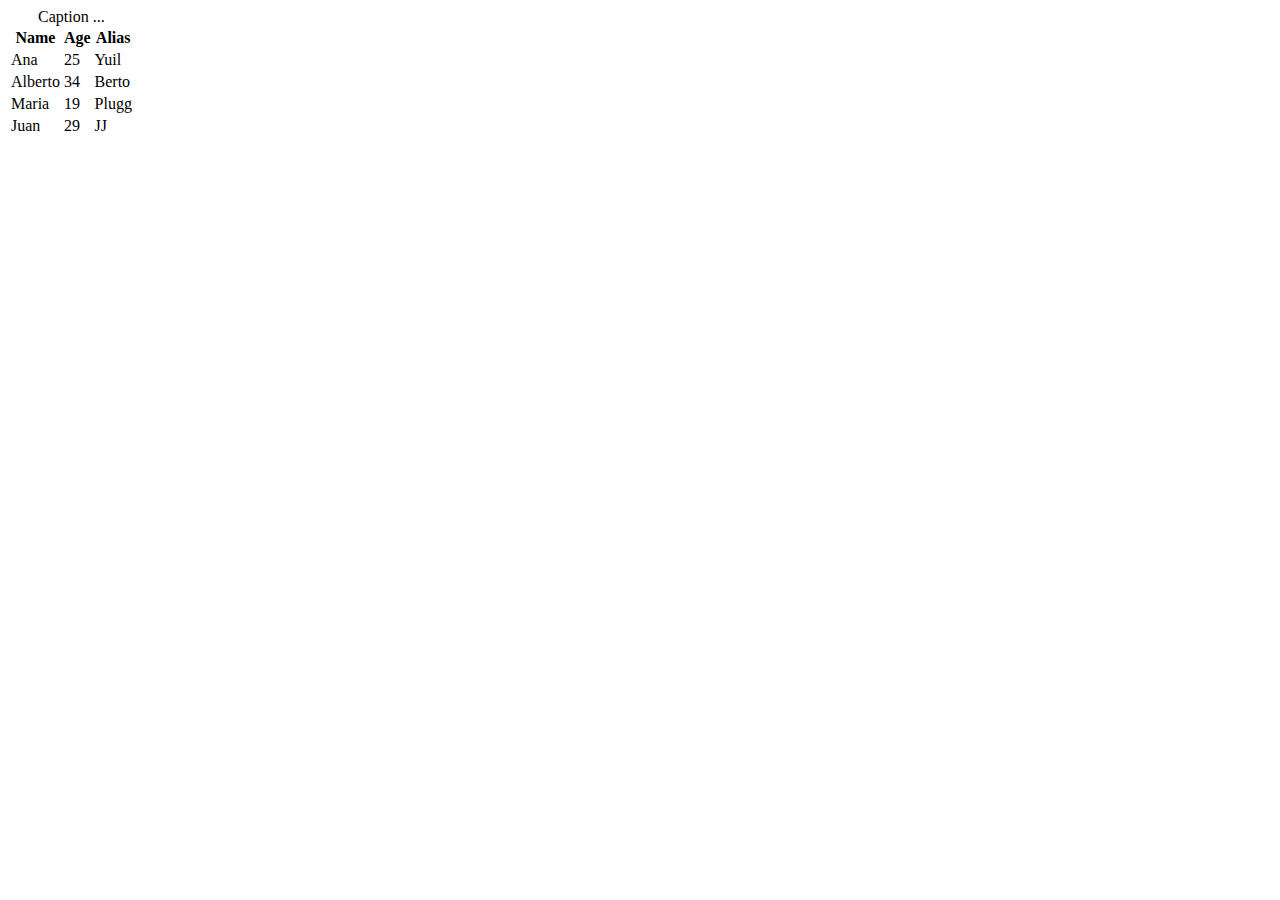
<file: index.html>
<!DOCTYPE html>
<html lang="en">
<head>
    <meta charset="UTF-8">
    <meta name="viewport" content="width=device-width, initial-scale=1.0">
    <title>GitHub</title>
</head>
<body>
    <table>
        <caption>Caption ...</caption>
        <tr>
            <th>Name</th>
            <th>Age</th>
            <th>Alias</th>
        </tr>
        <tr>
            <td>Ana</td>
            <td>25</td>
            <td>Yuil</td>
        </tr>
        <tr>
            <td>Alberto</td>
            <td>34</td>
            <td>Berto</td>
        </tr>
        <tr>
            <td>Maria</td>
            <td>19</td>
            <td>Plugg</td>
        </tr>
        <tr>
            <td>Juan</td>
            <td>29</td>
            <td>JJ</td>
        </tr>
    </table>
</body>
</html>
</file>
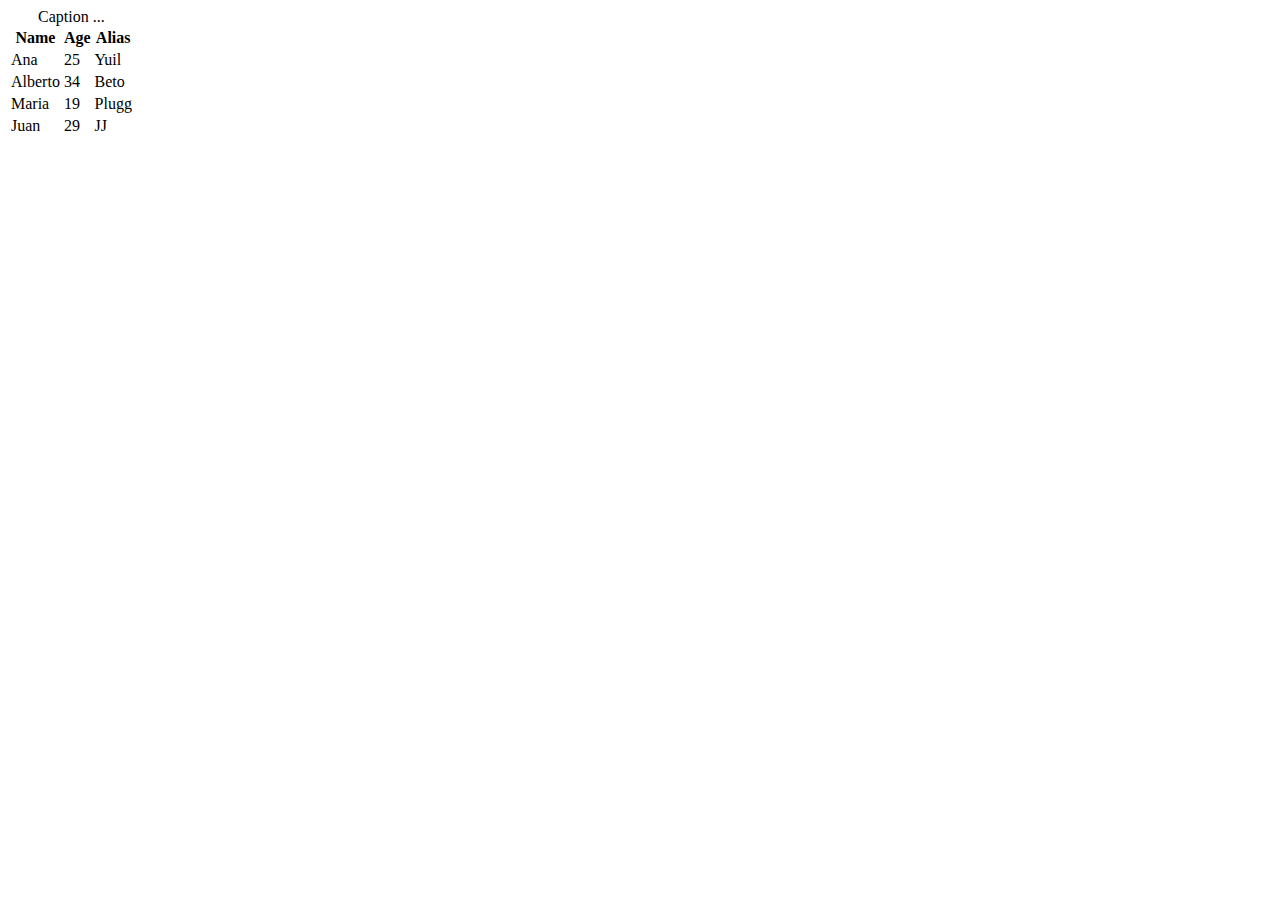
<file: yey/index.html>
<!DOCTYPE html>
<html lang="en">
<head>
    <meta charset="UTF-8">
    <meta name="viewport" content="width=device-width, initial-scale=1.0">
    <title>GitHub</title>
</head>
<body>
    <table>
        <caption>Caption ...</caption>
        <tr>
            <th>Name</th>
            <th>Age</th>
            <th>Alias</th>
        </tr>
        <tr>
            <td>Ana</td>
            <td>25</td>
            <td>Yuil</td>
        </tr>
        <tr>
            <td>Alberto</td>
            <td>34</td>
            <td>Beto</td>
        </tr>
        <tr>
            <td>Maria</td>
            <td>19</td>
            <td>Plugg</td>
        </tr>
        <tr>
            <td>Juan</td>
            <td>29</td>
            <td>JJ</td>
        </tr>
    </table>
</body>
</html>
</file>
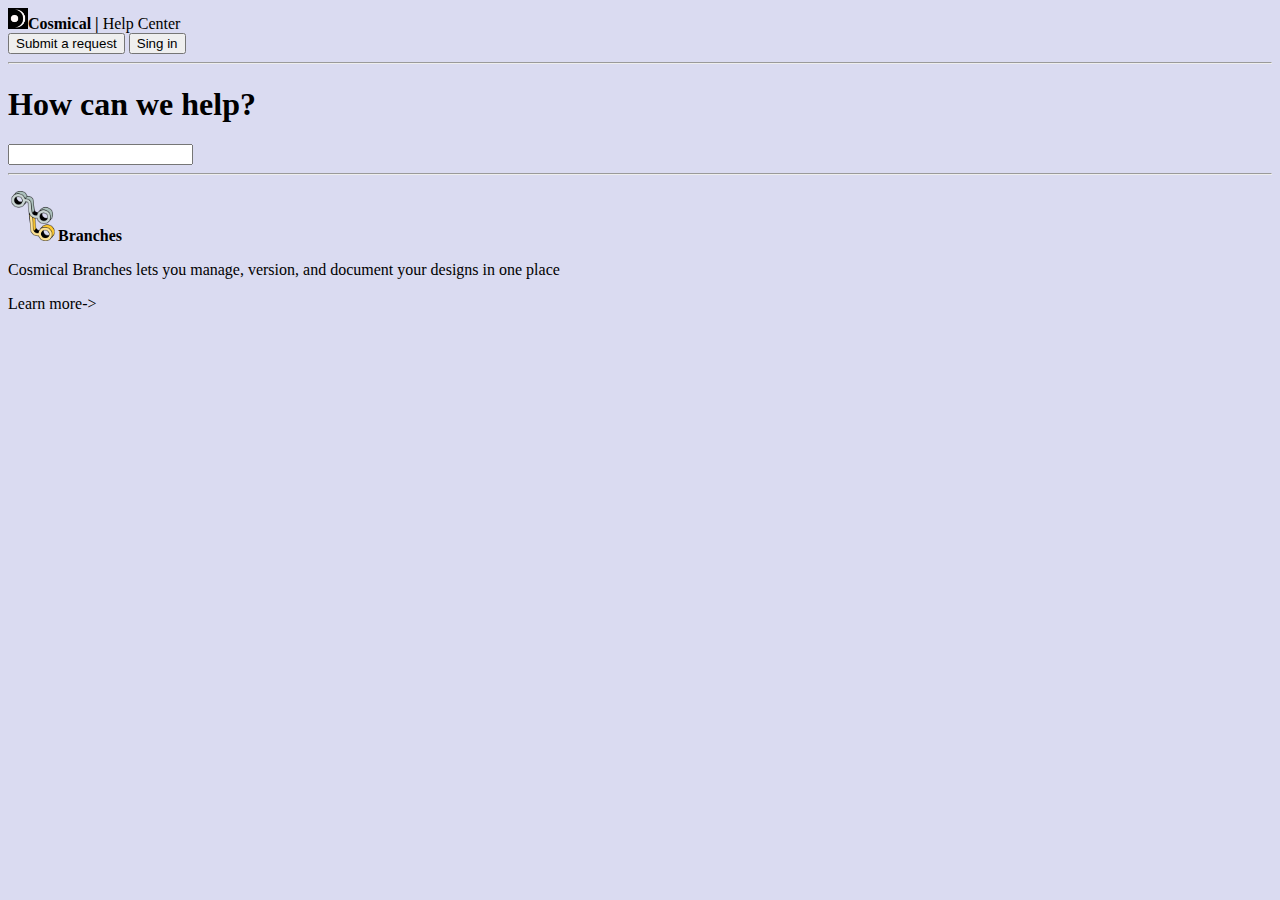
<file: cosmical.html>
<!DOCTYPE html>
<html lang="en">
<head>
    <meta charset="UTF-8">
    <meta name="viewport" content="width=device-width, initial-scale=1.0">
    <title>Cosmical</title>
</head>
<body>
    
    <header><img src="cosmical-logo.png" width="20"/><strong>Cosmical | </strong>Help Center</header>
    <aside><button>Submit a request</button> <button>Sing in</button></aside>
    

    <hr>
    <link rel="stylesheet" href="style.css">
    <h1>How can we help?</h1>
    <input type="text">
    <hr>
    <p><img src="repository.png" width="50" #name="repo"><strong>Branches</strong></p>
    <p>Cosmical Branches lets you manage, version, and document your designs in one place</p>
    <link name="repo">Learn more-></link> 


</body>
</html>
</file>
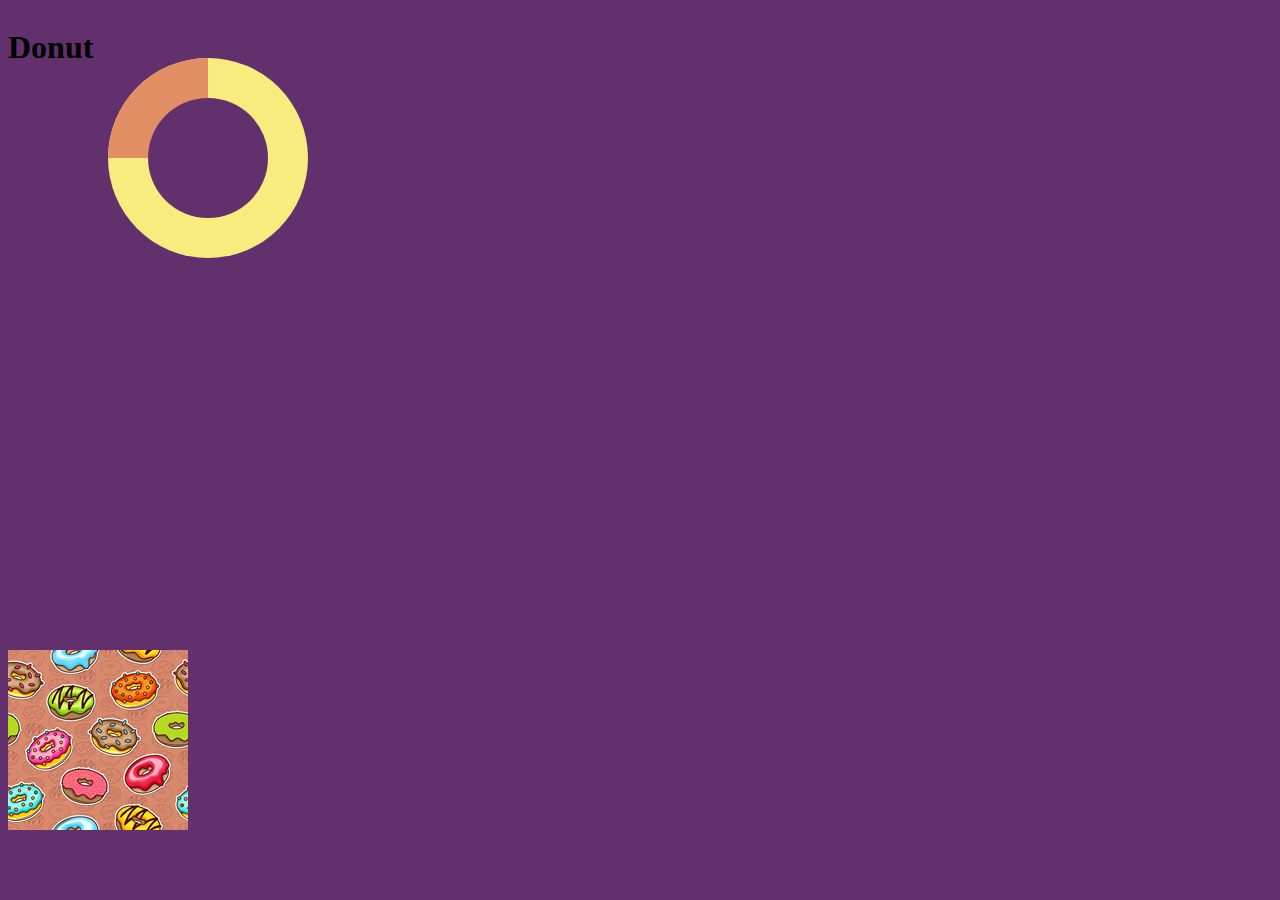
<file: donut.html>
<!DOCTYPE html>
<html lang="en">
    <head>
        <meta charset="UTF-8">
        <meta name="viewport" content="width=device-width, initial-scale=1.0">
        <title>Donut</title>
        <link rel="stylesheet" href="donut-logo.css">
        <style>
            header{
                background-color:#62306D ;
                position: absolute;
                height: 300px;
                width: 300px;
            }
            body{
                background-image: src="donuts.png";
            }
            footer{
                position: absolute;
                height: 100px;
                width: 1000px;
                bottom: 150px;
            }
        </style>
    </head>

    <body>
        <header>
            <div id="y"></div>
            <div id="o"></div>
            <div id="p"></div>
            <h1>Donut</h1>
        </header>
        <body><img src="donuts.png"></body>
        <footer><img src="donuts.png"></footer>
</html>
</file>
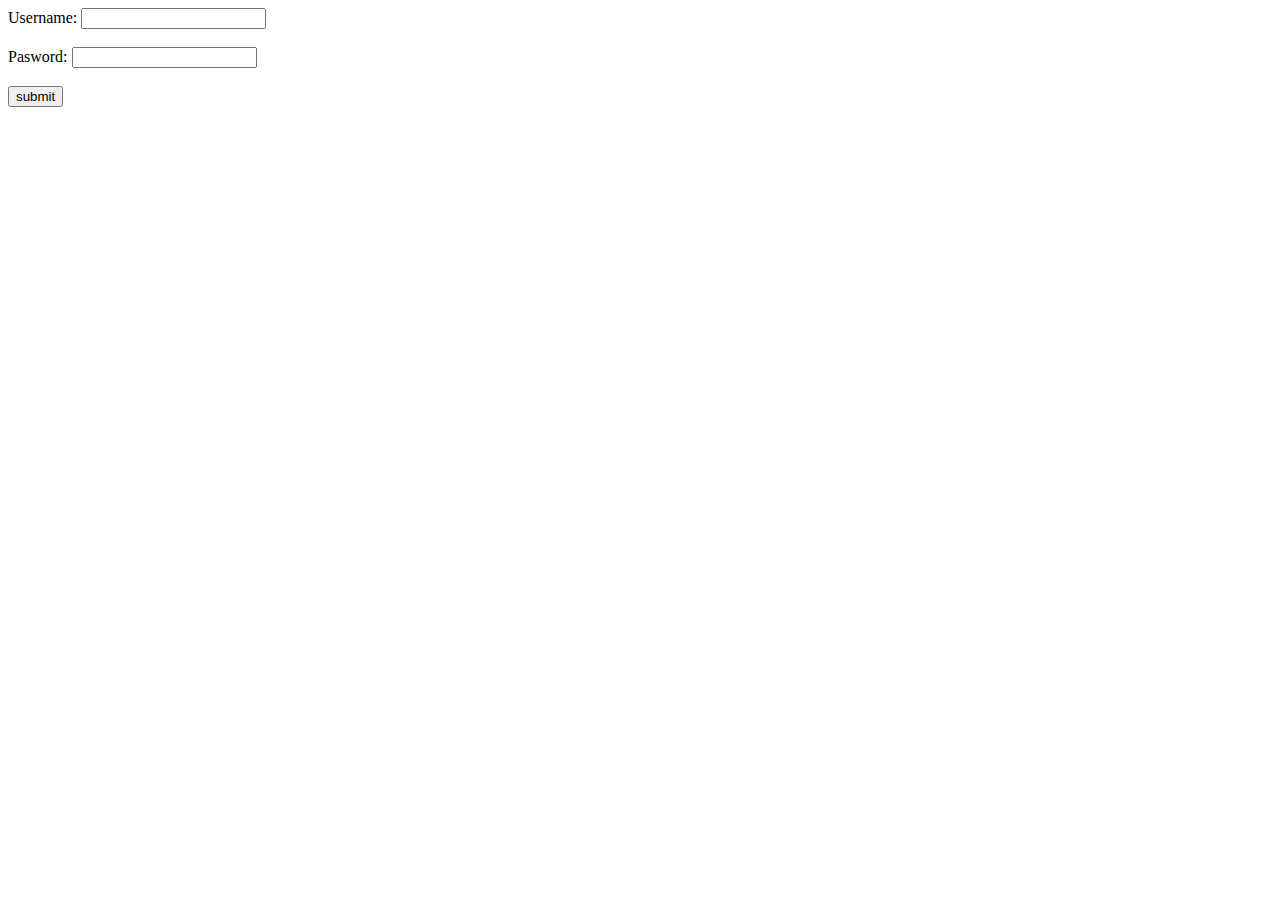
<file: form.html>
<!DOCTYPE html>
<html lang="en">
<head>
    <meta charset="UTF-8">
    <meta name="viewport" content="width=device-width, initial-scale=1.0">
    <title>Form in HTML</title>
</head>
<body>
    <form action="nothing.php" method="post">
        <label for="username">Username:</label>
        <input type="text" name="username" id="username">
        <br>
        <br>
        <label for="pwd">Pasword:</label>
        <input type="password" name="pwd" id="pwd">
        <br>
        <br>
        <input type="submit" value="submit">
    </form>
</body>
</html>
</file>
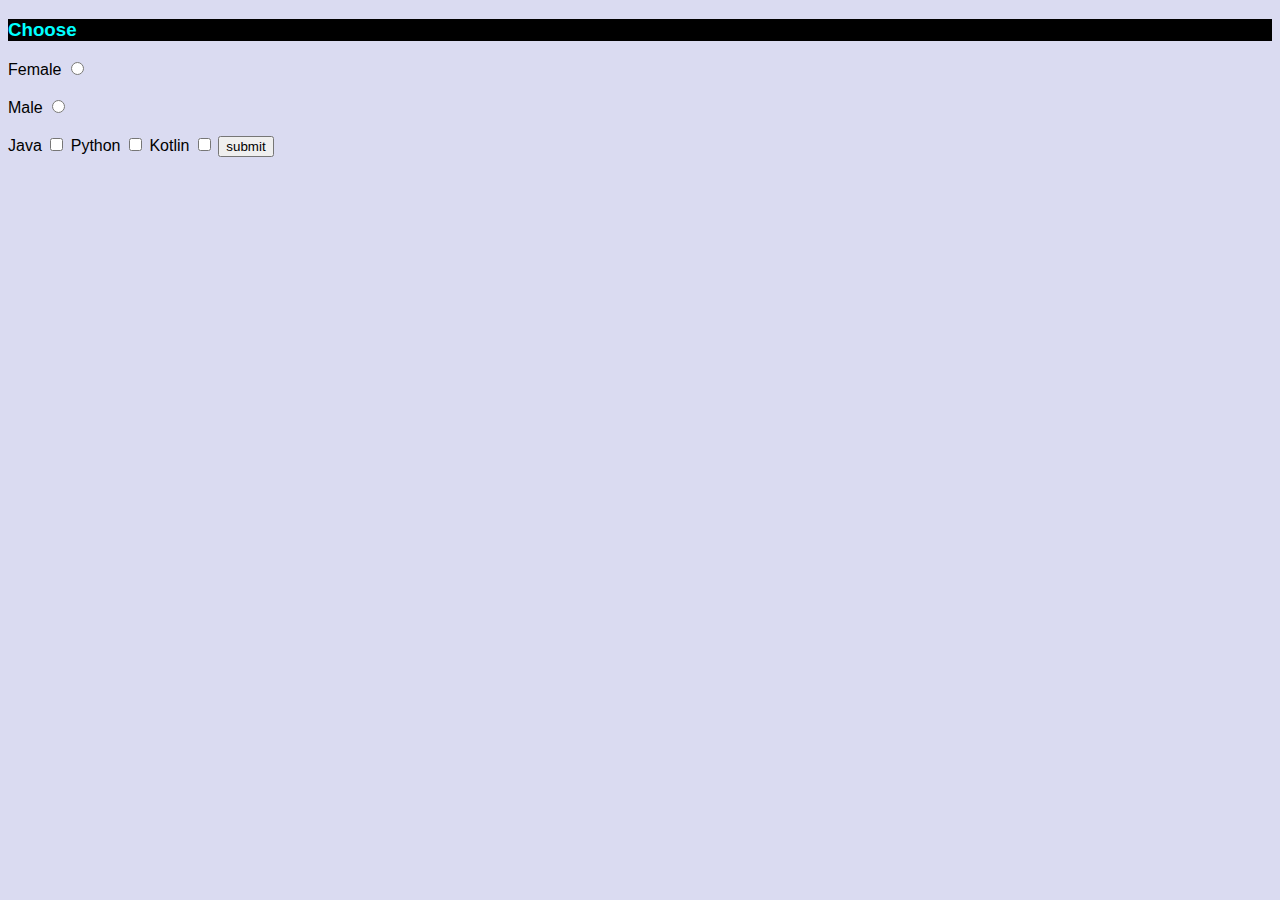
<file: form2.html>
<!DOCTYPE html>
<html lang="en">
<head>
    <meta charset="UTF-8">
    <meta name="viewport" content="width=device-width, initial-scale=1.0">
    <title>Complete form</title>
</head>
<body>
    <h3 style="background-color: black;color:aqua" >Choose</h3>
    <link rel="stylesheet" href="style.css">
    <style>
        body{
            font-family: Haettenschweiler, 'Arial Narrow Bold', sans-serif;
        }
    </style>
    <form action="data.php" method="post">
        <label for="female">Female</label>
        <input type="radio" name="gender" id="female" value="female" required>
        <br>
        <br>
        <label for="male">Male</label>
        <input type="radio" name="gender" id="male" value="male">
        <br>
        <br>
        <label for="java">Java</label>
        <input type="checkbox" name="java" id="java" value="java">
        <label for="python">Python</label>
        <input type="checkbox" name="python" id="python" value="yes">
        <label for="kotlin">Kotlin</label>
        <input type="checkbox" name="kotlin" id="kotlin" value="yes">
        <input type="submit" value="submit">

    </form>
</body>
</html>
</file>
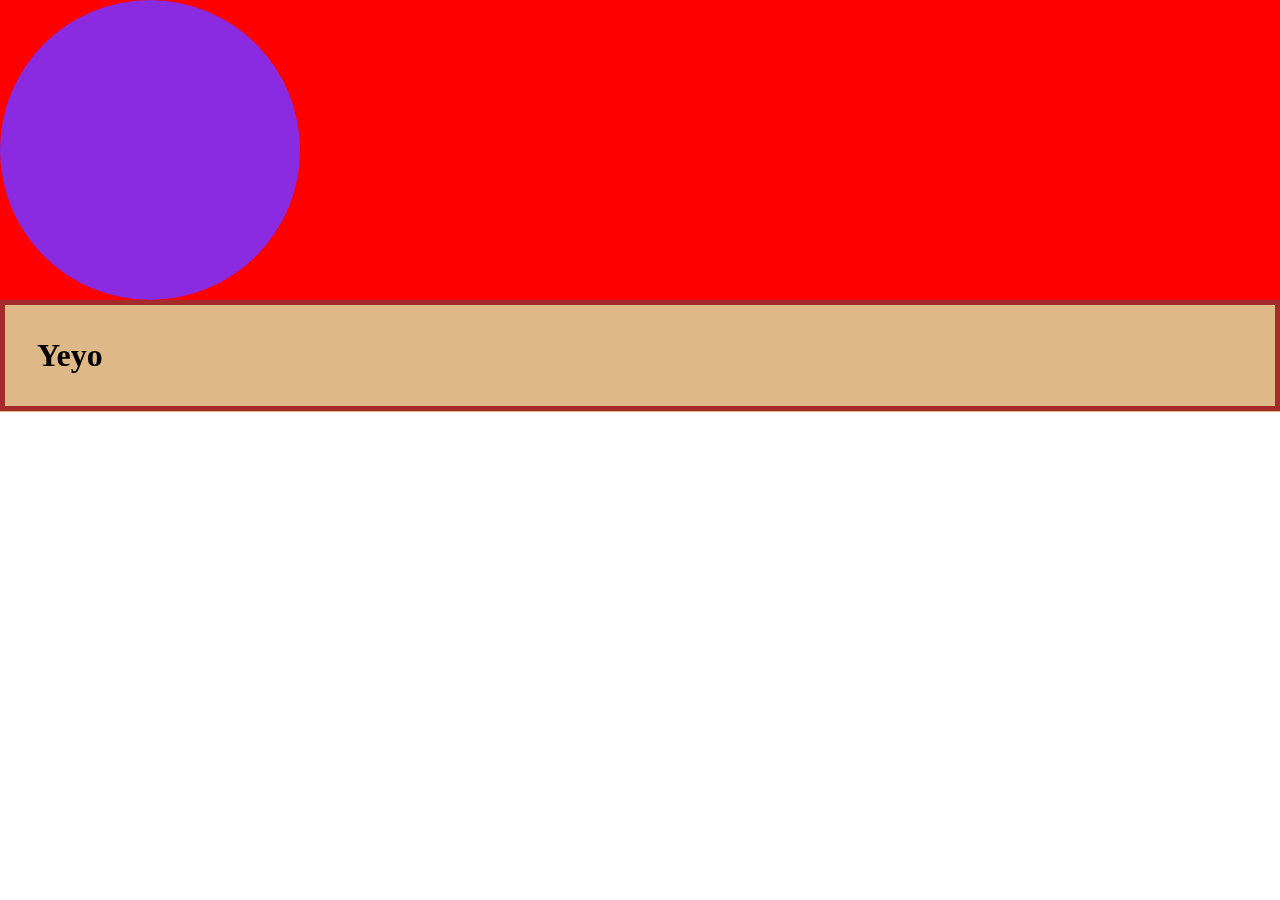
<file: position.html>
<!DOCTYPE html>
<html lang="en">
<head>
    <meta charset="UTF-8">
    <meta name="viewport" content="width=device-width, initial-scale=1.0">
    <title>Document</title>
    <style>
        html{
            height: 100%;
        }
        header{
            background-color: red;
            height: 300px;
            position: fixed;
            width: 100%;
        }
        h1{
            margin: 0;
            padding: 1em;
            border: 5px,solid brown;
        }
        body{
            margin: 0;
            height: 100%;
        }
        main{
            background-color: azure;
        }
        p{
            padding: 2em;
            margin: 0;
            border-width: 15px;
            border-style: double;
            border-color: rgb(39, 51, 61);
            

        }
        footer{
            background-color: burlywood;
            height: 300px;
        }
        #circulo, #circulo1{
            position:absolute;
            height: 300px;
            width: 300px;
            border-radius: 100%;
            background-color: blueviolet;
        }
        #logo, #logo1{
            width: 400px;
            height: 300px;
        }
    </style>

</head>
<body>
    <header>
        <div id="logo">
            <div id="circulo"></div>
        </div>
        <h1>Yeyo</h1>
    </header>
    <main>
        <p>IJFDIOJFDIJO</p>
    </main>
    <footer>
        <p>gayasfuck</p>
    </footer>
</body>
</html>
</file>
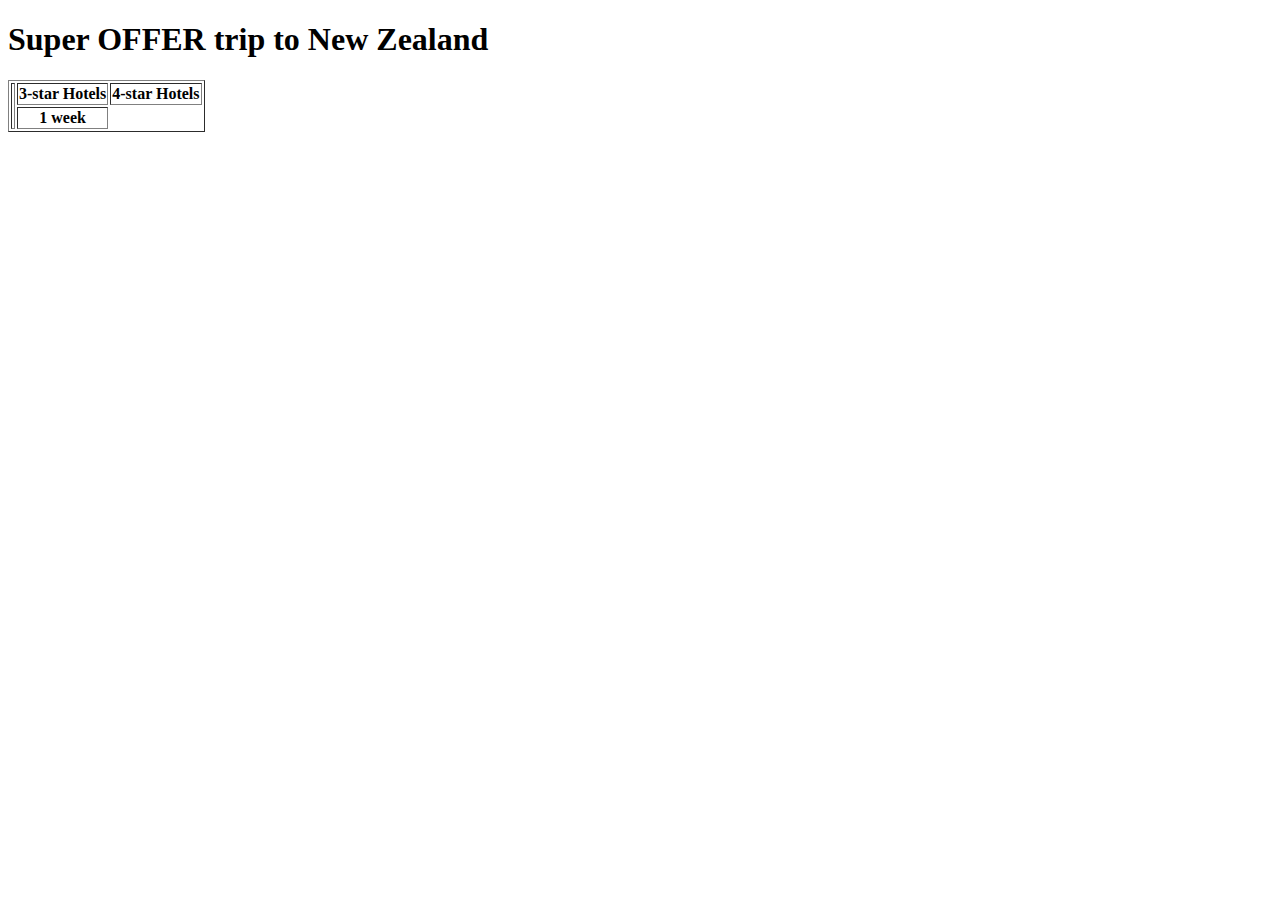
<file: trip-table.html>
<!DOCTYPE html>
<html lang="en">
<head>
    <meta charset="UTF-8">
    <meta name="viewport" content="width=device-width, initial-scale=1.0">
    <title>Super OFFER trip to New Zealand</title>
</head>
<body>
    <h1>Super OFFER trip to New Zealand</h1>
    <table border="1">
        <tr>
            <th colspan="2" rowspan="2"></th>
            <th colspan="2">3-star Hotels</th>
            <th>4-star Hotels</th>
        </tr>
        <tr>
            <th>1 week</th>
        </tr>
    </table>
</body>
</html>
</file>
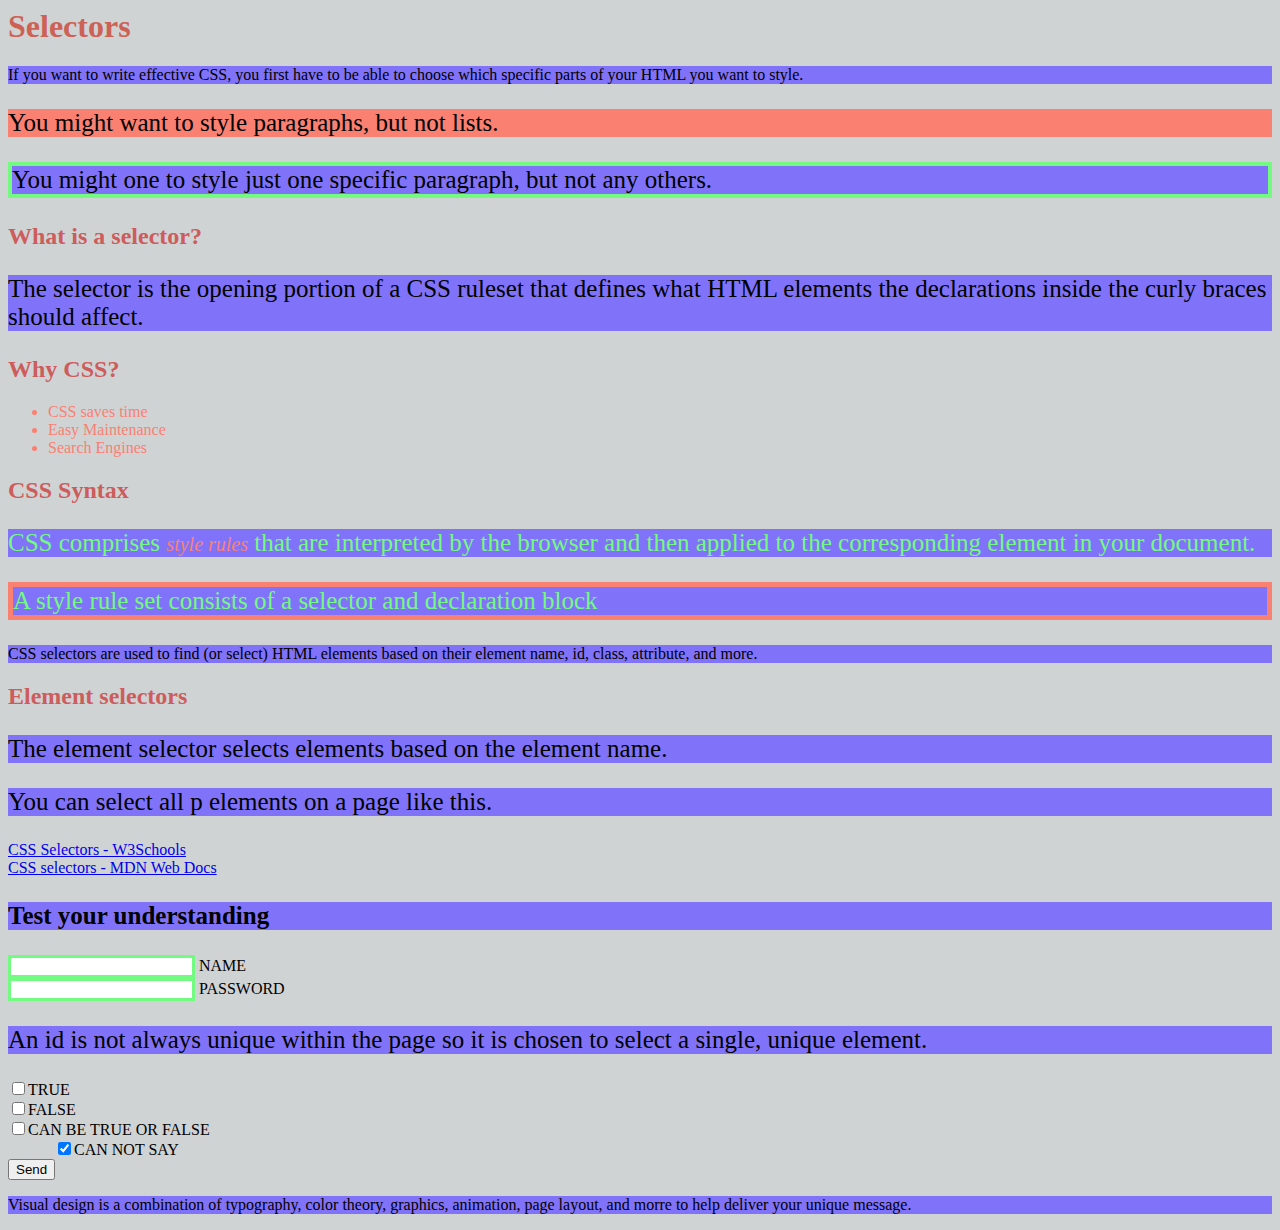
<file: ej7/index1.html>
<html>
	<head>
		<meta charset="UTF-8">
		<title>Selectors Exercise</title>
		<link rel="stylesheet" type="text/css" href="styles.css">
	</head>
	<body>
		<h1>Selectors</h1>
		
		<p>If you want to write effective CSS, you first have to be able to choose which specific parts of your HTML you want to style.</p>
		
		<div>
			<p class="first">You might want to style paragraphs, but not lists.</p>
			<p id="special">You might one to style just one specific paragraph, but not any others.</p>
			
			<h2>What is a selector?</h2>
			
			
			<p>The selector is the opening portion of a CSS ruleset that defines what HTML elements the declarations inside the curly braces should affect.</p>
			
		</div>
		
		<div>
			<h2>Why CSS?</h2>
			
			<ul>
				<li>CSS saves time</li>
				<li>Easy Maintenance</li>
				<li>Search Engines</li>
			</ul>
		</div>
		
		<div>
			<h2>CSS Syntax</h2>
			
			<p>CSS comprises <em>style rules</em> that are interpreted by the browser and then applied to the corresponding element in your document. </p>
			
			<p>A style rule set consists of a selector and declaration block</p>
		</div>
		
		<p>CSS selectors are used to find (or select) HTML elements based on their element name, id, class, attribute, and more.</p>
		
		
		<div>
			<h2>Element selectors</h2>
			
			<p>The element selector selects elements based on the element name. </p>
			
			<p>You can select all p elements on a page like this.</p>
			
			<a href="https://www.w3schools.com/css/css_selectors.asp">CSS Selectors - W3Schools</a><br>
			<a href="https://developer.mozilla.org/en-US/docs/Web/CSS/CSS_Selectors">CSS selectors - MDN Web Docs</a>
			<br>
			<p><strong>Test your understanding</strong></p>
			<form action="" method="post">
				<input type="text" name="name" id="name"/><label for="name"> Name</label><br>
				<input type="password" name="password" id="password"/><label for="password"> Password</label><br>
				<p>An id is not always unique within the page so it is chosen to select a single, unique element.</p>
				<input type="checkbox" name="q1a1" value="true" id="a1"><label for="a1">True</label><br>
				<input type="checkbox" name="q1a2" value="true" id="a2"><label for="a2">False</label><br>
				<input type="checkbox" name="q1a3" value="true" id="a3"><label for="a3">Can be true or false</label><br>
				<input type="checkbox" name="q1a4" value="true" id="a4" checked><label for="a4">Can not say</label><br>
				<button>Send</button>
			</form>
			
		</div>
		
		<p>Visual design is a combination of typography, color theory, graphics, animation, page layout, and morre to help deliver your unique message.</p>
		
			</body>
</html>
</file>
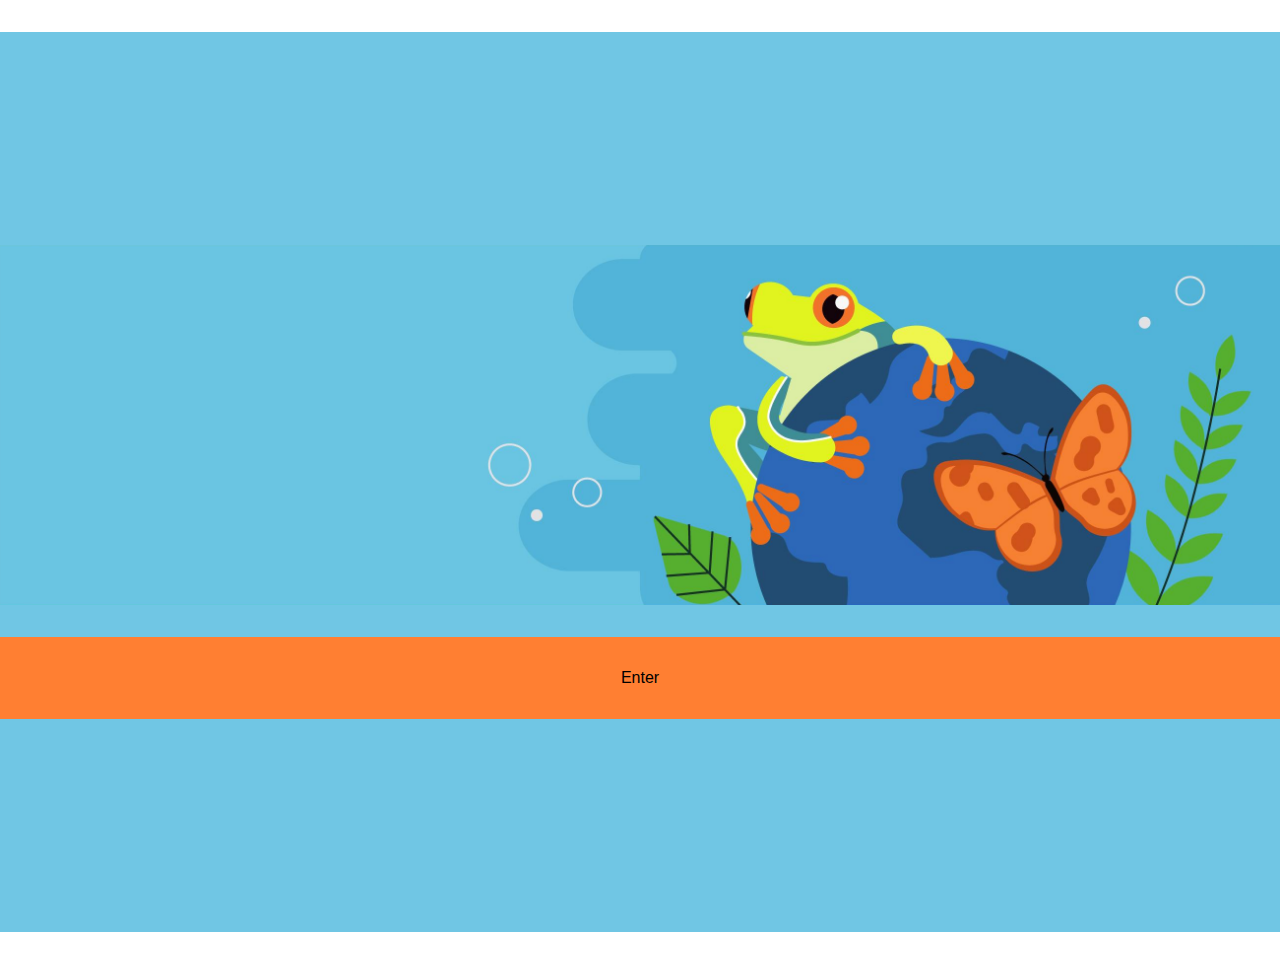
<file: ej8/indexFrog.html>
<!DOCTYPE html>
<html lang="en">
<head>
    <meta charset="UTF-8">
    <meta name="viewport" content="width=device-width, initial-scale=1.0">
    <title>Home</title>
    <link rel="stylesheet" href="styleFrog.css">
</head>
<body>
    <header>
        <h1>Welcome</h1>
    </header>
    <main>
        <section>
          <img src="animalesFoto/banner1.png">
        </section>
        <section>
            <link href="chamaleon.html">Enter</link>
        </section>
    </main>
    <footer>
        <p>&copy; 2024</p>
    </footer>
</body>
</html>
</file>
<file: style.css>
body{
    background-color: #DADBF1;
    
}
</file>
<file: donut-logo.css>
body{
    background:#62306D;
}
#y {
    position:absolute;
    left:100px;
    top:50px;
    width: 200px;
    height: 200px;
    border-radius:100%;
    background: #F7EC7D;
}
#p {
    position:absolute;
    left:140px;
    top:90px;
    width: 120px;
    height: 120px;
    border-radius:100%;
    background: #62306D;
}
#o{
    position:absolute;
    left:100px;
    top:50px;
    width: 100px;
    height: 100px;
    border-radius:100px 0px 0px 0px;
    background: #E38F66;
}
</file>
<file: ej7/styles.css>
/* Style the HTML elements according to the following instructions. 
DO NOT ALTER THE EXISTING HTML TO DO THIS.  WRITE ONLY CSS!*/

/* Give the <body> element a background of #d0d3d4*/
body{
    background-color: #d0d3d4;
}

/* Make the <h1> element #cd6155*/
h1{
    color: #cd6155;
}

/* Make all <h2> elements IndianRed */
h2{
    color:indianred;
}

/* Make all text inside li tags salmon*/ 
li{
    color: salmon;
}

/*Change the background on every paragraph to be #8073fa*/
p{
    background-color: #8073fa;
}

/*Make all inputs have a 3px color #73fa80 border*/
input{
    border-style: solid;
    border-width: 3px;
    border-color: #73fa80;
}

/* Give everything with the class 'first' a salmon background*/
.first{
    background-color: salmon;
}

/* Give the element with id 'special' a 4px solid color rgb(115,250,128) border*/
#special {
    border-style: solid;
    border-width: 4px;
    border-color: rgb(115,250,128);
}

/*Make all the <p>'s that are nested inside of divs 25px font(font-size: 25px)*/
div p{
    font-size: 25px;
}

/*Make only inputs with type 'text' have a salmon background*/
input[text]{
    background-color: salmon;
}

/* Give both <p>'s inside the 3rd <div> a #73fa80 color background*/
div:nth-of-type(3) p{
    color: #73fa80;
}

/* Give the 2nd <p> inside the 3rd <div> a 5px salmon border*/
div:nth-of-type(3) p:nth-of-type(2){
    border-style: solid;
    border-width: 5px;
    border-color: salmon;
}

/* Make the <em> in the 3rd <div> element salmon and 20px font(font-size:20px)*/
div:nth-of-type(3) em{
    font-size: 20px;
    color: salmon;
}




/*Make all "checked" checkboxes have a left margin of 50px(margin-left: 50px)*/
input:checked{
    margin-left: 50px;

}

/* Make the <label> elements all UPPERCASE without changing the HTML*/
label{
    text-transform: uppercase;
}

/*Make the first letter of the element with id 'special' #73FA80 color and 100px font size(font-size: 100)*/



/*Make the <h1> element's color change to #8073FA color when hovered over */
h1:hover{
    color: #8073FA;
}

/*Make the <a> element's that have been visited salmon */
a:visited{
    color:salmon;
}
</file>
<file: ej8/styleFrog.css>
* {
    margin: 0;
    padding: 0;
    box-sizing: border-box;
}

body, html {
    height: 100%;
    font-family: Arial, sans-serif;
}

header, footer {
    text-align: center;
    padding: 1rem;
}

header h1 {
    display: none;
}

main {
    display: flex;
    flex-direction: column;
    align-items: center;
    justify-content: center;
    height: 100vh;
    background-color: #70c6e4;
}

section:nth-of-type(1) {
    display: flex;
    align-items: center;
    justify-content: center;
    margin-bottom: 2rem;
}

section:nth-of-type(1) figure {
    width: 300px;
}

section:nth-of-type(1) img {
    width: 100%;
    height: auto;
}

section:nth-of-type(2) {
    display: flex;
    justify-content: center;
    background-color: #ff7f32;
    padding: 2rem;
    width: 100%;
}

section:nth-of-type(2) button {
    background-color: #70c6e4;
    border: none;
    padding: 1rem 3rem;
    font-size: 1.5rem;
    color: white;
    cursor: pointer;
    border-radius: 8px;
}

footer {
    font-size: 0.9rem;
    color: #ffffff;
}
</file>
